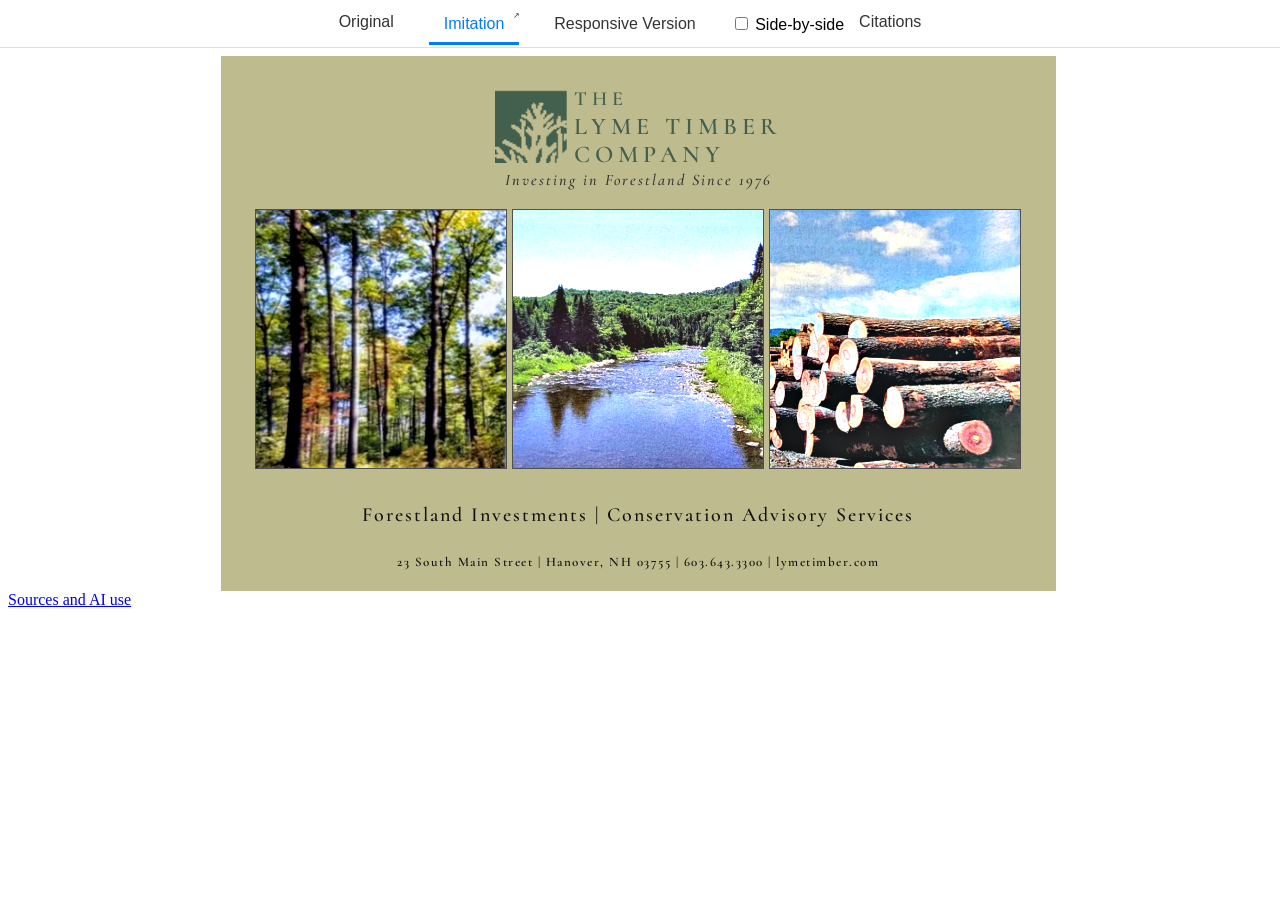
<file: index.html>
<!DOCTYPE html>
<!-- Change the original image and its source caption below. Keep the viewer structure. -->
<html lang="en">

<head>
  <meta charset="utf-8" />
  <meta name="viewport" content="width=device-width" />
  <title>Imitation Project</title>
  <link href="do_not_modify/style.css" rel="stylesheet" type="text/css" />
</head>

<body class="imitation">
  <header>
    <nav>
      <a class="orig-link" href="#original">Original</a>
      <span>
        <a href="#imitation" class="active">Imitation</a>
        <a href="imitation.html" class="popout-link imitation" target="_blank" rel="noopener" aria-label="Open design in a new tab"></a>
      </span>
      <span>
        <a href="#responsive" class="">Responsive Version</a>
        <a href="responsive.html" class="popout-link responsive" target="_blank" rel="noopener" aria-label="Open design in a new tab"></a>
      </span>
      <label class="sbs-toggle">
        <input type="checkbox" id="sbs">
        Side-by-side
      </label>
      <a href="citations.html" target="_blank" rel="noopener">Citations</a>
    </nav>
    <div class="popout-bar">
      <button id="minimize" aria-label="Toggle navigation"><svg xmlns="http://www.w3.org/2000/svg" width="24" height="24" fill="none"
          stroke="currentColor" stroke-width="2" stroke-linecap="round" stroke-linejoin="round"
          class="feather feather-arrow-up" viewBox="0 0 24 12">
          <polyline points="5 12 12 5 19 12"></polyline>
        </svg></button>


    </div>
  </header>
  <main>
    <div id="original" class="content">
      <div class="center">
        <!-- IMAGE TAG BELOW -->
        <!-- FIX SRC= AS NEEDED -->
        <figure>
          <img src="images/template.jpeg" alt="Print ad for the Lyme Timber Company" />
          <!--<img src="original.jpg" />-->
          <figcaption>
            A print ad for the Lyme Timber Company, published in the Summer 2026 issue of the Northern Woodlands magazine.
          </figcaption>
        </figure>
        <!-- END OF IMAGE TAG -->
        <!-- NOTHING ELSE TO EDIT HERE -->
      </div>
    </div>
    <div id="imitation" class="visible content">
      <iframe title="Fixed-size imitation" src="imitation.html"></iframe>
    </div>
    <div id="responsive" class="content">
      <iframe title="Responsive adaptation" src="responsive.html"></iframe>
    </div>
  </main>

  <script src="do_not_modify/script.js"></script>
</body>

</html>
</file>
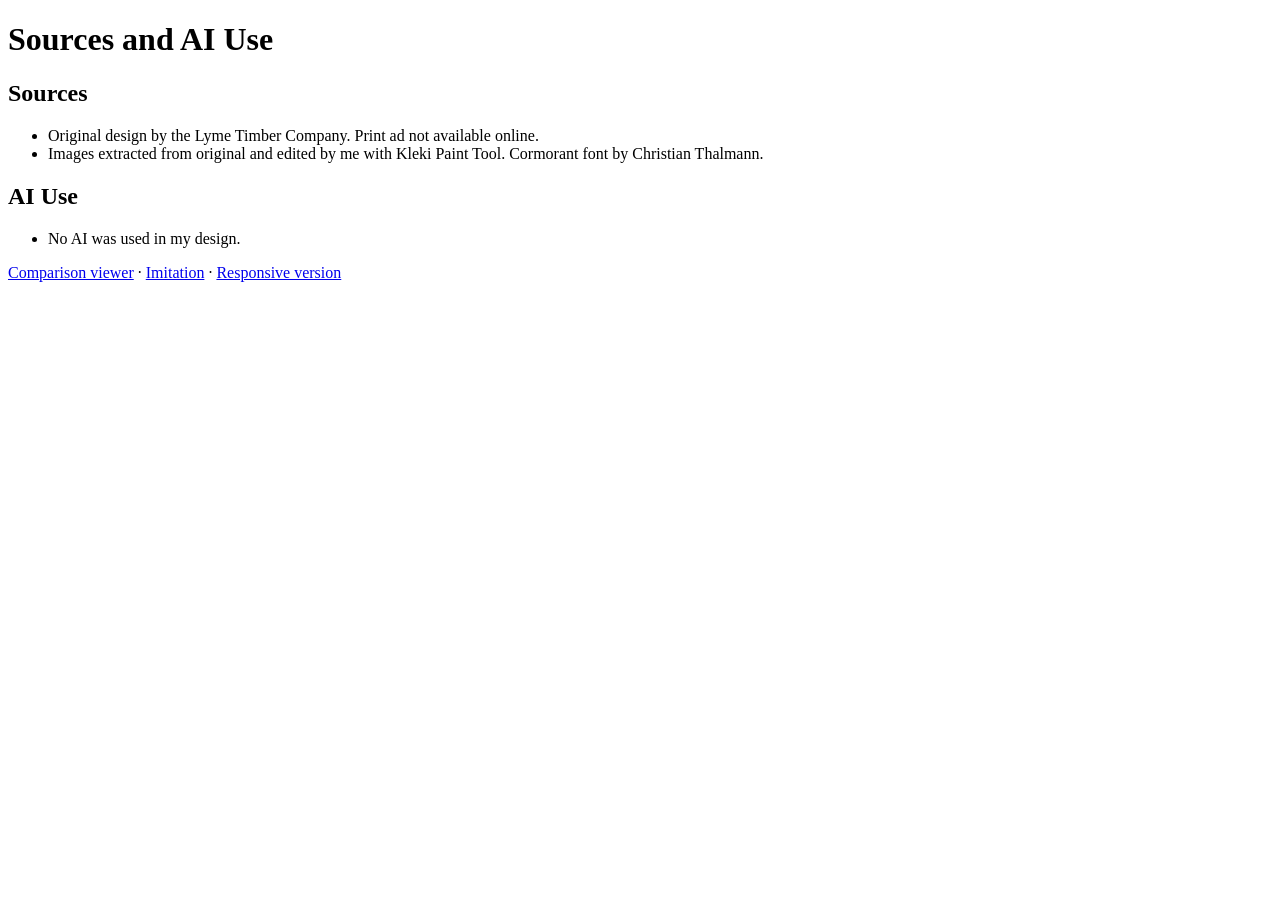
<file: citations.html>
<!DOCTYPE html>
<html lang="en">

<head>
  <meta charset="utf-8">
  <meta name="viewport" content="width=device-width, initial-scale=1">
  <title>Sources and AI Use</title>
</head>

<body>
  <h1>Sources and AI Use</h1>
  <h2>Sources</h2>
  <ul>
    <li>Original design by the Lyme Timber Company. Print ad not available online.</li>
    <li>Images extracted from original and edited by me with Kleki Paint Tool. Cormorant font by Christian Thalmann.
    </li>
  </ul>
  <h2>AI Use</h2>
  <ul>
    <li>No AI was used in my design.</li>
  </ul>
  <!-- Each entry: tool, date, prompt summary, assistance received, and what YOU changed or checked. -->
  <p><a href="index.html">Comparison viewer</a> · <a href="imitation.html">Imitation</a> · <a
      href="responsive.html">Responsive version</a></p>
</body>

</html>
</file>
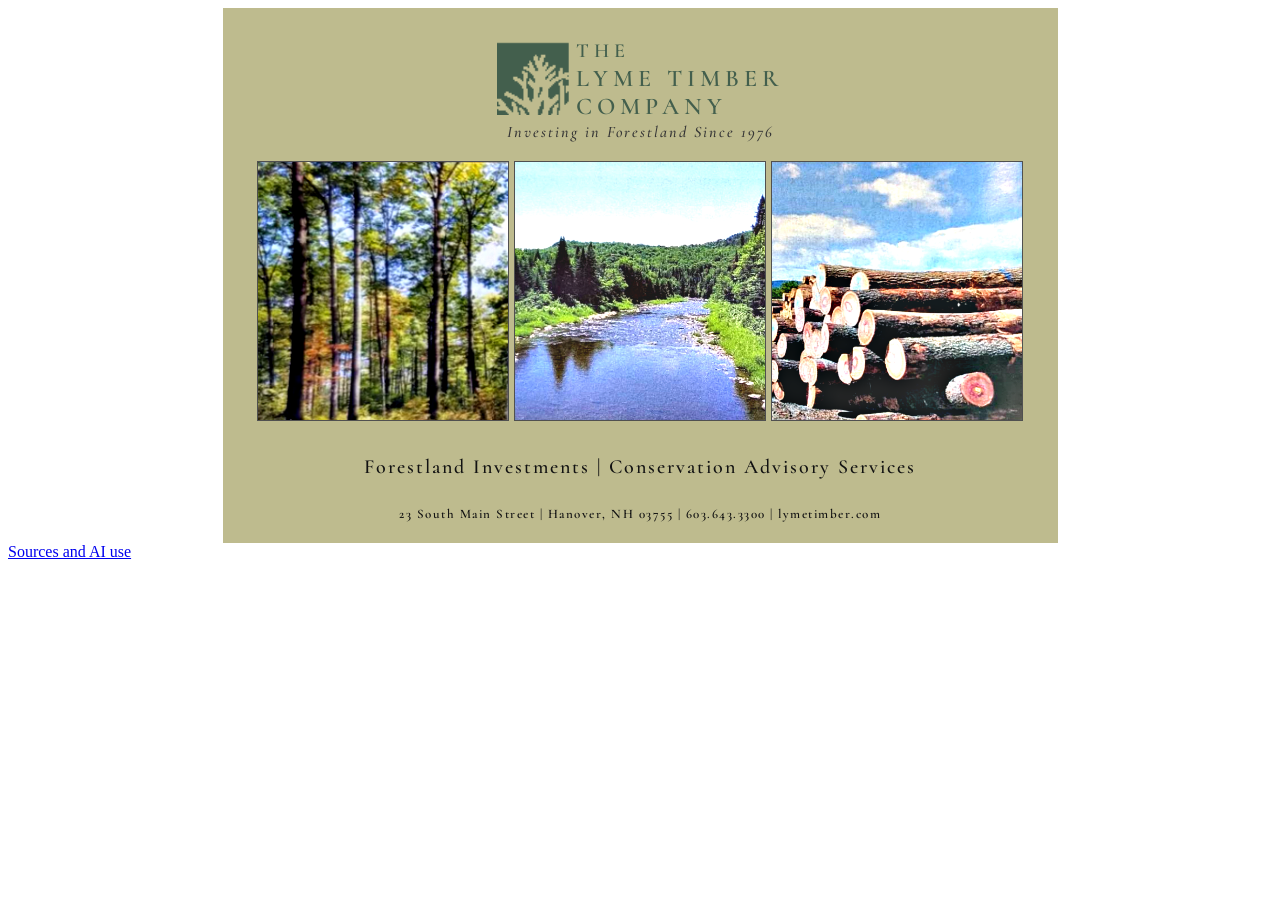
<file: imitation.html>
<!DOCTYPE html>
<html lang="en">

<head>
  <meta charset="utf-8" />
  <meta name="viewport" content="width=device-width" />
  <title>Imitation</title>
  <link href="imitation.css" rel="stylesheet" type="text/css" />
  <link rel="preconnect" href="https://fonts.googleapis.com">
  <link rel="preconnect" href="https://fonts.gstatic.com" crossorigin>
  <link href="https://fonts.googleapis.com/css2?family=Cormorant:ital,wght@0,300..700;1,300..700&display=swap"
    rel="stylesheet">
</head>

<body>
  <main>
    <!-- start your design here -->
    <div class="allcontainer">
      <div class="media-container">
        <img class="logoimage" src="images/logo.png" alt="Lyme Timber Company logo" style="float:left;" width="79px;">
        <p class=" companytext"> <small>THE</small><br>LYME TIMBER<br>COMPANY<br></p>
      </div>
      <p class="small-companytext"><i>Investing in Forestland Since 1976</i></p>
    </div>
    <div class="imagecontainer">
      <img class="adpicture" src="images/ad-trees.png" width="250px" ;>
      <img class="adpicture" src="images/ad-river.png" width="250px" ;>
      <img class="adpicture" src="images/ad-logs.png" width="250px" ;>
    </div>
    <div class="media-container">
      <p class="bottomtext"><small>Forestland Investments | Conservation Advisory
          Services</small></p>
    </div>
    <div class="media-container">
      <p class="smaller-bottomtext">23 South Main Street | Hanover, NH 03755 | 603.643.3300 | lymetimber.com</p>
    </div>
  </main>
  <footer><a href=" citations.html">Sources and AI use</a></footer>
</body>

</html>
</file>
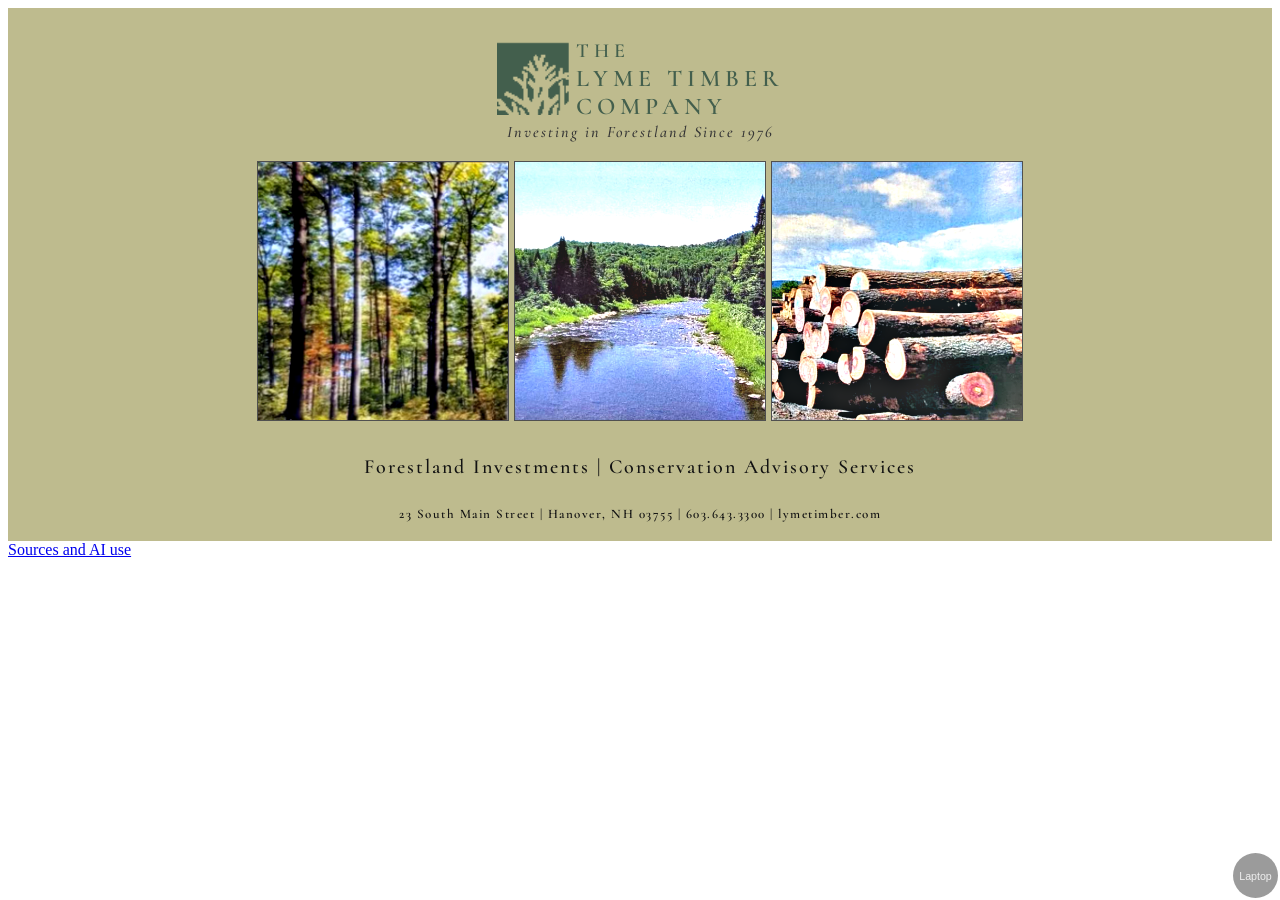
<file: responsive.html>
<!DOCTYPE html>
<html lang="en">

<head>
  <link rel="preconnect" href="https://fonts.googleapis.com">
  <link rel="preconnect" href="https://fonts.gstatic.com" crossorigin>
  <link href="https://fonts.googleapis.com/css2?family=Cormorant:ital,wght@0,300..700;1,300..700&display=swap"
    rel="stylesheet">
  <meta charset="utf-8" />
  <meta name="viewport" content="width=device-width" />
  <title>Responsive Design</title>
  <link href="responsive.css" rel="stylesheet" type="text/css" />
</head>

<body>
  <main>
    <!-- start your design here -->
    <div class="allcontainer">
      <div class="media-container">
        <img class="logoimage" src="images/logo.png" alt="Lyme Timber Company logo" style="float:left;" width="79px;">
        <p class=" companytext"> <small>THE</small><br>LYME TIMBER<br>COMPANY<br></p>
      </div>
      <p class="small-companytext"><i>Investing in Forestland Since 1976</i></p>
    </div>
    <div class="imagecontainer">
      <img class="adpicture" src="images/ad-trees.png" width="250px" ;>
      <img class="adpicture" src="images/ad-river.png" width="250px" ;>
      <img class="adpicture" src="images/ad-logs.png" width="250px" ;>
    </div>
    <div class="media-container">
      <p class="bottomtext"><small>Forestland Investments | Conservation Advisory
          Services</small></p>
    </div>
    <div class="media-container">
      <p class="smaller-bottomtext">23 South Main Street | Hanover, NH 03755 | 603.643.3300 | lymetimber.com</p>
    </div>
  </main>
  <footer><a href=" citations.html">Sources and AI use</a></footer>
</body>

</html>
</file>
<file: do_not_modify/style.css>
/***
 This code runs the overview view in
 index.html.

 NOT INTENDED TO BE MODIFIED BY STUDENTS
 (though if you want to change colors or 
 fonts or something, feel free)
***/

html {
  font-family: Verdana, Geneva, Tahoma, sans-serif;
}

body {
  margin: 0;
  padding: 0;
}
main iframe {
  width: 100%;
  height: calc(100vh - 68px);
  border: none;
}

main {
  padding: 8px;
}

.sbs main > div {
  border: 1px inset;
}

nav {
  margin: auto;
  display: flex;
  padding: 10px;
  align-items: center;
  justify-content: center;
  border-bottom: 1px solid #ddd; /* Adds a bottom border for the tab container */
}

nav a {
  padding: 10px 15px;
  color: #333;
  text-decoration: none;
  border-bottom: 3px solid transparent; /* Transparent border initially */
  margin-right: 20px;
  font-size: 16px;
  transition: border-color 300ms, color 300ms;
}

nav a:hover {
  color: #007bff; /* Change color on hover */
}

nav a.active {
  border-bottom: 3px solid #007bff; /* Underline active tab */
  color: #007bff;
}

.center figure {
  display: grid;
  grid-template-rows: 1fr auto; /* Image stretches, caption gets auto height */
  grid-template-columns: 1fr; /* Single column */
  align-items: center; /* Align items within their grid cells */
  justify-items: center;
  max-width: 100%; /* Prevent figure from overflowing horizontally */
  max-height: 100%; /* Prevent figure from overflowing vertically */
  margin: 0; /* Remove default margin */
  box-sizing: border-box;
  overflow: hidden; /* Prevent overflow */
}

.center img {
  max-width: 100%; /* Ensure the image doesn’t overflow horizontally */
  min-height: 100%; /* Force the image to fill the available height */
  max-height: 100%; /* Ensure the image doesn’t overflow vertically */
  width: auto; /* Maintain aspect ratio */
  object-fit: contain; /* Ensure the image fits nicely */
  grid-row: 1; /* Place the image in the first row */
}

.center figcaption {
  max-width: 100%; /* Ensure caption doesn’t overflow */
  word-wrap: break-word; /* Handle long words or links gracefully */
  text-align: center; /* Center-align the caption text */
  margin: 8px 0; /* Add spacing */
  font-size: 14px; /* Adjust font size as needed */
  grid-row: 2; /* Place the caption in the second row */
}

.content {
  opacity: 0;
  pointer-events: none;
}
.visible {
  display: block;
  opacity: 1;
  pointer-events: all;
  transition: opacity 500ms;
}
main {
  position: relative;
}
main div {
  position: absolute;
  top: 0;
  left: 0;
  width: calc(100% - 4px);
  height: calc(100vh - 66px);
}

/* Side-by-side code */

.sbs main {
  display: flex;
  gap: 10px;
}
/* Get rid of absolute positioning we used for cross-fade */
.sbs div {
  position: initial;
  box-sizing: border-box;
}
/* Just toggle display : block to display: none
Old-school style... */
.sbs .content {
  display: none;
}
.sbs .visible {
  display: block;
}
/* ALWAYS show the original */
.sbs #original {
  display: block;
  opacity: 1;
}
.orig-link {
  transition: opacity 300ms;
}
/* Don't show the original tab */
.sbs .orig-link {
  opacity: 0;
}
.sbs-toggle {
  transition: opacity 300ms;
}
.original .sbs-toggle {
  opacity: 0;
}

/* Popout link code */
header {
  position: sticky;
  top: 0;
  height: 48px;
}
.popout-bar {
  opacity: 0;
  transition: opacity 300ms;
}
header:hover .popout-bar {
  opacity: 1;
}
.popout-bar {
  display: flex;
  margin: auto;
  align-items: center;
  justify-content: flex-end;
  gap: 8px;
}

.popout-link {
  display: none;
  position: absolute;
  right: -16px;
  top: 0;
  padding-top: 0;
  margin-top: -4px;
}
nav span {
  position: relative;
}
.imitation .popout-link.imitation {
  display: inline-block;
}
.responsive .popout-link.responsive {
  display: inline-block;
}

#minimize {
  transition: transform 300ms;
  background: transparent;
  border: none;
}
header.minimized #minimize {
  transform: rotate(180deg);
}
header {
  transition: transform 300ms;
  z-index: 2;
}
header nav {
  height: 48px;
  box-sizing: border-box;
}
.minimized {
  transform: translateY(-48px);
}
.popout-link::after {
  content: "↗";
  font-size: 8px;
  vertical-align: super;
}
</file>
<file: imitation.css>
/* CSS for your imitation here */
main {
  width: 835px;
  height: 535px;
  margin-inline: auto;
  background-color: rgb(190, 187, 142);
}

.companytext {
  color: rgb(67, 95, 77);
  font-family: "Cormorant";
  font-weight: 580;
  font-style: normal;
  font-size: x-large;
  line-height: 28px;
  margin-top: 28px;
  letter-spacing: 5px;
}

.small-companytext {
  color: rgb(54, 54, 54);
  font-family: "Cormorant";
  font-weight: 530;
  font-style: normal;
  font-size: medium;
  line-height: 28px;
  margin-top: -27px;
  letter-spacing: 2px;
}

.bottomtext {
  color: rgb(18, 18, 18);
  font-family: "Cormorant";
  font-weight: 550;
  font-style: normal;
  font-size: x-large;
  line-height: 28px;
  letter-spacing: 2px;
  margin-top: 32px;
}

.smaller-bottomtext {
  color: rgb(18, 18, 18);
  font-family: "Cormorant";
  font-weight: 600;
  font-style: normal;
  font-size: small;
  line-height: 28px;
  letter-spacing: 1.5px;
  margin-top: -5px;
}

.logoimage {
  margin-top: 32px;
}

.media-container {
  display: flex;
  align-items: flex-start;
  justify-content: center;
}

.allcontainer {
  display: flex;
  flex-direction: column;
  align-items: center;
}

.imagecontainer {
  display: flex;
  align-items: center;
  justify-content: center;
  gap: 7px;
}

.adpicture {
  outline: 1px solid rgb(80, 80, 80);
}
</file>
<file: responsive.css>
/* Code for all screen sizes */
main {
  background-color: rgb(190, 187, 142);
}

.companytext {
  color: rgb(67, 95, 77);
  font-family: "Cormorant";
  font-weight: 580;
  font-style: normal;
  font-size: x-large;
  line-height: 28px;
  margin-top: 28px;
  letter-spacing: 5px;
}

.small-companytext {
  color: rgb(54, 54, 54);
  font-family: "Cormorant";
  font-weight: 530;
  font-style: normal;
  font-size: medium;
  line-height: 28px;
  margin-top: -27px;
  letter-spacing: 2px;
}

.bottomtext {
  color: rgb(18, 18, 18);
  font-family: "Cormorant";
  font-weight: 550;
  font-style: normal;
  font-size: x-large;
  line-height: 28px;
  letter-spacing: 2px;
  margin-top: 32px;
}

.smaller-bottomtext {
  color: rgb(18, 18, 18);
  font-family: "Cormorant";
  font-weight: 600;
  font-style: normal;
  font-size: small;
  line-height: 28px;
  letter-spacing: 1.5px;
  margin-top: -5px;
}

.logoimage {
  margin-top: 32px;
}

.media-container {
  display: flex;
  align-items: flex-start;
  justify-content: center;
}

.allcontainer {
  display: flex;
  flex-direction: column;
  align-items: center;
}

.imagecontainer {
  display: flex;
  align-items: center;
  justify-content: center;
  gap: 7px;
}

.adpicture {
  outline: 1px solid rgb(80, 80, 80);
}

/* BEGIN MOBILE RULES */
@media only screen and (max-width: 767px) {
  /* Code for mobile phones only: */

  .imagecontainer {
    flex-direction: column;
  }

  /* Mobile label */
  main::before {
    content: "Mobile";
    background-color: #c8787888;
  }

  /* End mobile label */
}

/* BEGIN MEDIUM WIDTH RULES */
@media only screen and (min-width: 768px) and (max-width: 1399px) {
  /* Code for medium width and bigger : */

  /* Laptop label */
  main::before {
    content: "Laptop";
    background-color: #45454588;
  }

  /* End laptop label */
}

/* BEGIN WIDE SCREEN RULES */
@media only screen and (min-width: 1400px) {
  /* Code for wide screen only */

  /* Widescreen label */
  main::before {
    content: "Wide";
    background-color: #00438888;
  }

  /* End widescreen label */
}

/* BACK TO CODE FOR ALL SIZES */

/* Code to insert circular label label to show how responsive code is working on lower right */
main::before {
  position: fixed;
  bottom: 2px;
  right: 2px;
  color: #efefef;
  border-radius: 50%;
  width: 45px;
  height: 45px;
  font-family: Helvetica, sans-serif;
  font-size: 8pt;
  display: flex;
  align-items: center;
  justify-content: center;
}
</file>
